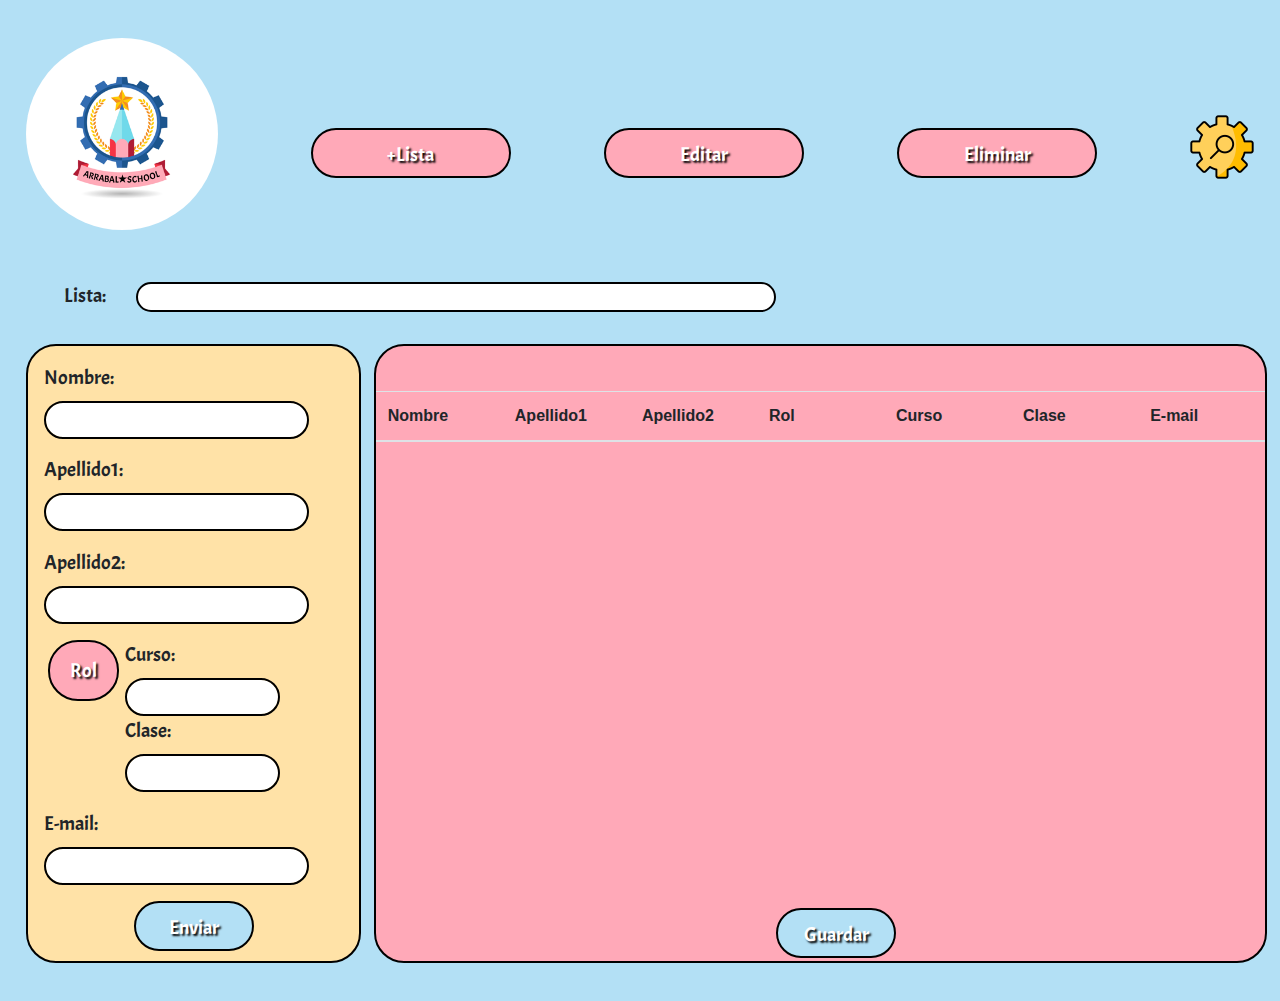
<file: index.html>
<!DOCTYPE html>
<html lang="en">

<head>
    <meta charset="UTF-8">
    <meta name="viewport" content="width=device-width, initial-scale=1.0">
    <title>Lista de Cole</title>
    <link rel="stylesheet" href="https://stackpath.bootstrapcdn.com/bootstrap/4.3.1/css/bootstrap.min.css">
    <link rel="preconnect" href="https://fonts.googleapis.com">
    <link rel="preconnect" href="https://fonts.gstatic.com" crossorigin>
    <link href="https://fonts.googleapis.com/css2?family=Acme&display=swap" rel="stylesheet">
    <link rel="stylesheet" href="style.css">
    <link rel="icon" type="image/x-icon" href="Imagenes/logo.png">
</head>
<body class="cont">
    <nav class="contentnav">
        <img class="logo" src="Imagenes/logo.png" alt="logo">
        <button class="buttonnav"onclick="addList()">+Lista</button>
        <button class="buttonnav"onclick="editList()">Editar</button>
        <button class="buttonnav"onclick="delet()">Eliminar</button>
        <img class="prefer" src="Imagenes/Prefer.svg" alt="prefer">

    </nav>
    <main>
        <div class="contentleft">
            <label class="textform" for="nombre">Lista:</label>
            <input type="text" class="form-tittlelist" id="List" required>
            <div class="content">
                <section class="formlist">
                    <form id="studentForm">
                        <div class="form-group">
                            <label class="textform" for="nombre">Nombre:</label>
                            <input type="text" class="form-control" id="nombre" required>
                        </div>

                        <div class="form-group">
                            <label class="textform" for="apellido1">Apellido1:</label>
                            <input type="text" class="form-control" id="apellido1" required>
                        </div>

                        <div class="form-group">
                            <label class="textform" for="apellido2">Apellido2:</label>
                            <input type="text" class="form-control" id="apellido2" required>
                        </div>

                        <div class="form-group" id="formrol">
                            <div>
                                <button class="buttonrol" type="button" id="dropdownMenuButton" data-toggle="dropdown"
                                    aria-haspopup="true" aria-expanded="false"> Rol <span class="caret"></span>
                                </button>
                                <div>
                                    <div class="dropdown-menu" aria-labelledby="dropdownMenuButton">
                                        <a class="dropdown-item" href="#" onclick="selectRol('Profesor')">Profesor</a>
                                        <a class="dropdown-item" href="#"
                                            onclick="selectRol('Estudiante')">Estudiante</a>
                                        <a class="dropdown-item" href="#" onclick="selectRol('PAS')">PAS</a>
                                    </div>
                                </div>
                            </div>
                            <div>
                                <label class="textform" for="curso">Curso:</label>
                                <input type="text" class="form-control" id="curso" required>
                                <label class="textform" for="clase">Clase:</label>
                                <input type="text" class="form-control" id="clase" required>
                            </div>

                        </div>
                        <div class="form-group">
                            <label class="textform" for="e-mail">E-mail:</label>
                            <input type="text" class="form-control" id="e-mail" required>
                        </div>

                        <button type="button" class="buttonform" onclick="addStudent()">Enviar</button>
                    </form>
                </section>
                <section class="formresult">
                    <table class="table">
                        <thead>
                            <tr class="headertable">
                                <th>Nombre</th>
                                <th>Apellido1</th>
                                <th>Apellido2</th>
                                <th>Rol</th>
                                <th>Curso</th>
                                <th>Clase</th>
                                <th>E-mail</th>
                            </tr>
                        </thead>
                        <tbody class="tableresult" id="studentTableBody">
                            
                        </tbody>
                    </table>
                    <button type="button" class="buttonresult" onclick="delettable()">Guardar</button>
                    
                </section>
            </div>
    </main>
    <script src="https://code.jquery.com/jquery-3.2.1.slim.min.js"></script>
    <script src="https://cdnjs.cloudflare.com/ajax/libs/popper.js/1.12.9/umd/popper.min.js"></script>
    <script src="https://maxcdn.bootstrapcdn.com/bootstrap/4.0.0/js/bootstrap.min.js"></script>
    <script src="cole.js"></script>
    
</body>

</html>
</file>
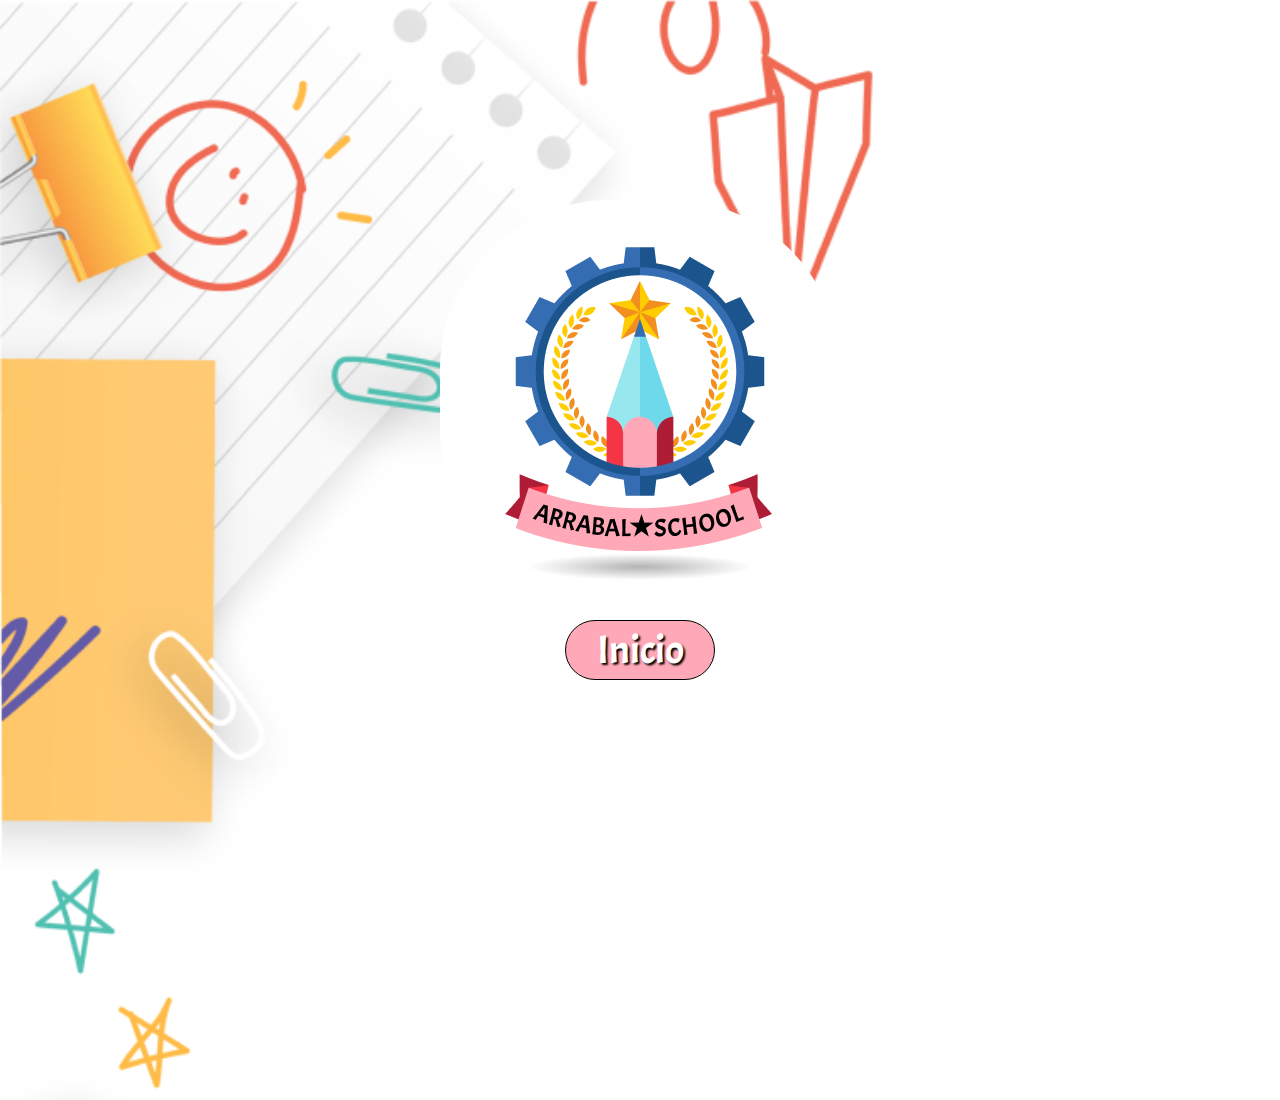
<file: inicio.html>
<!DOCTYPE html>
<html lang="en">
<head>
    <meta charset="UTF-8">
    <meta name="viewport" content="width=device-width, initial-scale=1.0">
    <title>Página de Inicio</title>
    <link rel="preconnect" href="https://fonts.googleapis.com">
    <link rel="preconnect" href="https://fonts.gstatic.com" crossorigin>
    <link href="https://fonts.googleapis.com/css2?family=Acme&display=swap" rel="stylesheet">
    <link rel="stylesheet" href="inicio.css">
    <link rel="icon" type="image/x-icon" href="Imagenes/logo.png">
</head>
<body>
    <img class="logoSchool" src="img-Inicio/Logo.png">
    <a class="buttomEntry-a" href="index.html">
        <button class="buttomEntry">Inicio</button>
    </a>
    </body>
</html>
</file>
<file: style.css>
.cont {
    background-color: rgba(179, 224, 245, 1);
    width: 100%;

}

nav {
    background-color: rgba(179, 224, 245, 1);
    display: flex;
    flex-direction: row;
    justify-content: space-between;
    align-content: space-between;

}

.logo {
    width: 15%;
    height: 15%;
    border-radius: 50%;
    margin-top: 3%;
    margin-left: 2%;
}

.prefer {
    width: 5%;
    height: 5%;
    margin-top: 9%;
    margin-right: 2%;
}


.buttonnav {
    background-color: rgba(255, 169, 184, 1);
    width: 200px;
    height: 50px;
    margin-top: 10%;
    color: #fff;
    padding: 10px 20px;
    font-family: 'acme', sans-serif;
    font-size: 20px;
    text-shadow: 2px 2px 2px rgb(0, 0, 0);
    border: 2px solid rgb(0, 0, 0);
    border-radius: 30px;
    cursor: pointer;
    transition: background-color 0.3s ease;
}

.buttonnav:hover {

    background-color: rgba(255, 226, 167, 1);
}

.buttonnav:active {
    color: #FFA9B8;
    background-color: rgba(255, 226, 167, 1);
}

.form-tittlelist {
    width: 50%;
    margin-left: 2%;
    margin-top: 4%;
    border-radius: 30px;
    border: 2px solid rgb(0, 0, 0);
}

.content {
    background-color: rgba(179, 224, 245, 1);
    display: flex;
    flex-direction: row;
    justify-content: space-between;
    margin-top: 2%;
    margin-bottom: 3%;
}

.formlist {
    background-color: rgba(255, 226, 167, 1);
    width: 30%;
    margin-left: 2%;
    border: 2px solid rgb(0, 0, 0);
    border-radius: 30px;

}

.formresult {
    background-color: rgba(255, 169, 184, 1);
    width: 80%;
    margin-left: 1%;
    margin-right: 1%;
    border: 2px solid rgb(0, 0, 0);
    border-radius: 30px;
}

.textform {
    font-family: 'acme', sans-serif;
    font-size: 20px;
    margin-left: 5%;

}

.form-group {
    margin-top: 5%;

}

.form-control {
    border: 2px solid rgb(0, 0, 0);
    border-radius: 30px;
    width: 80%;
    margin-left: 5%;

}

#formrol {
    display: flex;
    flex-direction: row;
    justify-content: space-between;
    margin-left: 5%;
    margin-right: 15%;
}

.buttonrol {
    background-color: rgba(255, 169, 184, 1);
    width: 100%;
    height: 40%;
    margin-left: 5%;
    color: #fff;
    padding: 10px 20px;
    font-family: 'acme', sans-serif;
    font-size: 20px;
    text-shadow: 2px 2px 2px rgb(0, 0, 0);
    border: 2px solid rgb(0, 0, 0);
    border-radius: 30px;
    cursor: pointer;
    transition: background-color 0.3s ease;

}

.caret {
    background-color: #fff;
}


.buttonform {
    background-color: rgba(179, 224, 245, 1);
    width: 120px;
    height: 50px;
    margin-left: 32%;
    margin-bottom: 3px;
    color: #fff;
    padding: 10px 20px;
    font-family: 'acme', sans-serif;
    font-size: 20px;
    text-shadow: 2px 2px 2px rgb(0, 0, 0);
    border: 2px solid rgb(0, 0, 0);
    border-radius: 30px;
    cursor: pointer;
    transition: background-color 0.3s ease;

}

.table {
    margin-top: 5%;
    width: 100%;
    table-layout: fixed;
}

tbody {
    width: 96%;
    word-wrap: break-word;
}

.buttonresult {
    background-color: rgba(179, 224, 245, 1);
    width: 120px;
    height: 50px;
    margin-left: 45%;
    margin-top: 450px;
    margin-bottom: 3px;
    color: #fff;
    padding: 10px 20px;
    font-family: 'acme', sans-serif;
    font-size: 20px;
    text-shadow: 2px 2px 2px rgb(0, 0, 0);
    border: 2px solid rgb(0, 0, 0);
    border-radius: 30px;
    cursor: pointer;
    transition: background-color 0.3s ease;

}

.buttonform:hover,
.buttonresult:hover {
    color: #FFA9B8;
    background-color: #B3E0F5;
}

.buttonform:active,
.buttonresult:active {
    color: #FFCC00;
    background-color: #B3E0F5;
}

.delete-button {
    background-color: rgba(179, 224, 245, 1);
    font-family: 'acme', sans-serif;
    text-shadow: 2px 2px 2px rgb(0, 0, 0);
    color: #ffffff;
    border: 2px solid rgb(0, 0, 0);
    padding: 8px 12px;
    cursor: pointer;
    border-radius: 4px;
}



@media screen and (max-width: 850px) {

    .content {

        flex-direction: column;

    }

    .formlist {

        width: 94%;
        margin-left: 3%;

    }

    .formresult {

        width: 94%;
        margin-left: 3%;
        margin-top: 2%;

    }

    .buttonresult {
        margin-left: 42%;
        margin-top: 450px;
    }

    .buttonform {

        margin-left: 42%;

    }
}


@media screen and (max-width: 550px) {

    .headertable {
        display: flex;
        flex-direction: column;

    }

    .tableresult td {
        display: block;
        width: 100%;
        box-sizing: border-box;
    }

    .tableresult {
        display: flex;
        overflow-y: auto;

    }

    .table {
        display: flex;
        overflow-x: auto;

    }


    .buttonresult {
        margin-top: 20%;
        margin-left: 34%;


    }

    .buttonform {
        margin-left: 34%;

    }
}
</file>
<file: inicio.css>
body {
    background-image: url(img-Inicio/fondeo\ escuela\ 1.png);
    background-size:cover;
    margin: 0;
    padding: 0;
    height: 100vh;
}

.logoSchool {
    display: block;
    margin: 100px auto 50px auto;
    width: 200px;
    height: 200px;
}

.buttomEntry-a{
    text-decoration: none;
    width: 120px;
    height: 46px;
}

.buttomEntry {
    display: block;
    margin: auto;
    width: 120px;
    height: 46px;
    border-radius: 30px;
    color: white;
    text-shadow: black;
    background-color: #FFA9B8;
    border: 1px solid black;
    font-family: 'Acme', sans-serif;
    text-shadow: 2px 2px 2px rgb(0, 0, 0);
    font-size: 30px;
    cursor: pointer;
}

.buttomEntry:hover{
    color: #FFA9B8;
    background-color: #B3E0F5;
}
.buttomEntry:active{
    color: #FFCC00;
    background-color:#B3E0F5;
}

/*responsive TABLET*/
@media screen and (min-width: 768px) {

    .logoSchool {
        margin: 200px auto 20px auto;
        width: 400px;
        height: 400px;
    }
    .buttomEntry-a{
        width: 150px;
        height: 60px;
    }
    .buttomEntry {
        width: 150px;
        height: 60px;
        font-size: 40px;
    }
}
</file>
